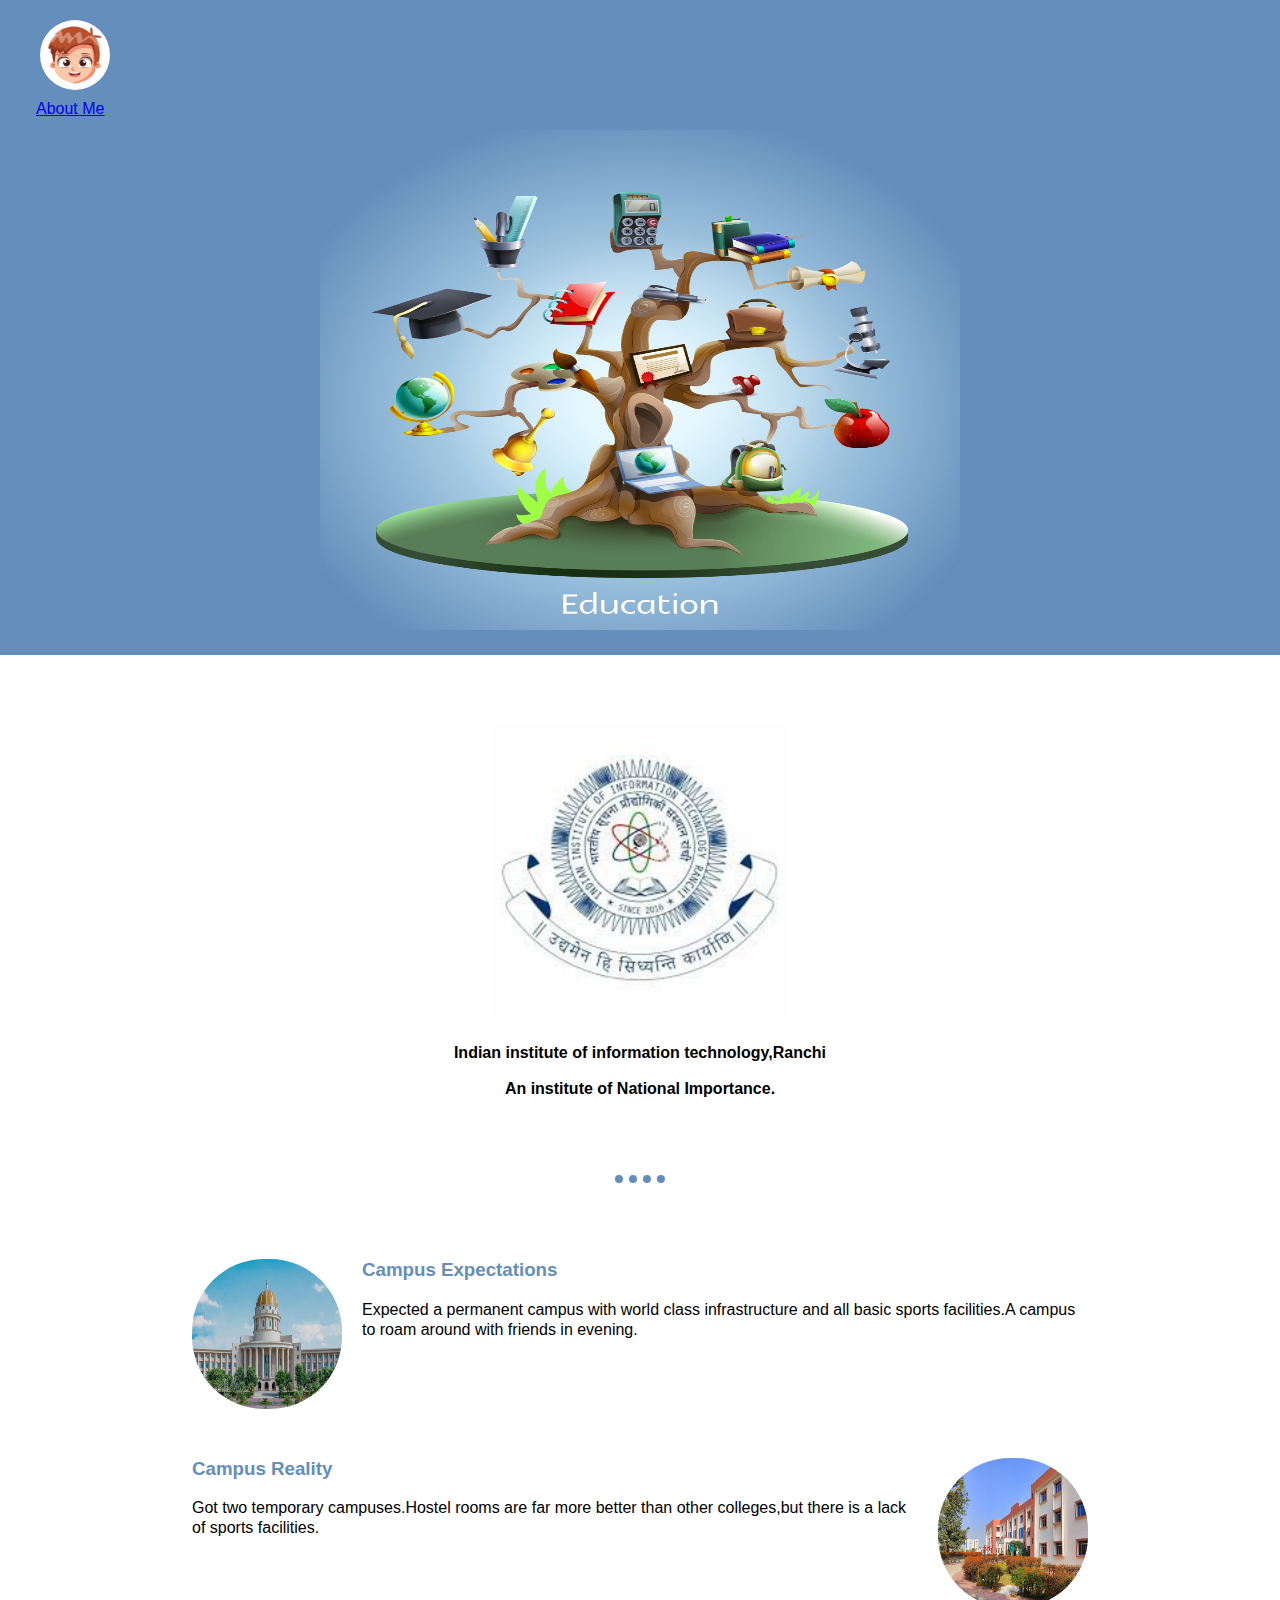
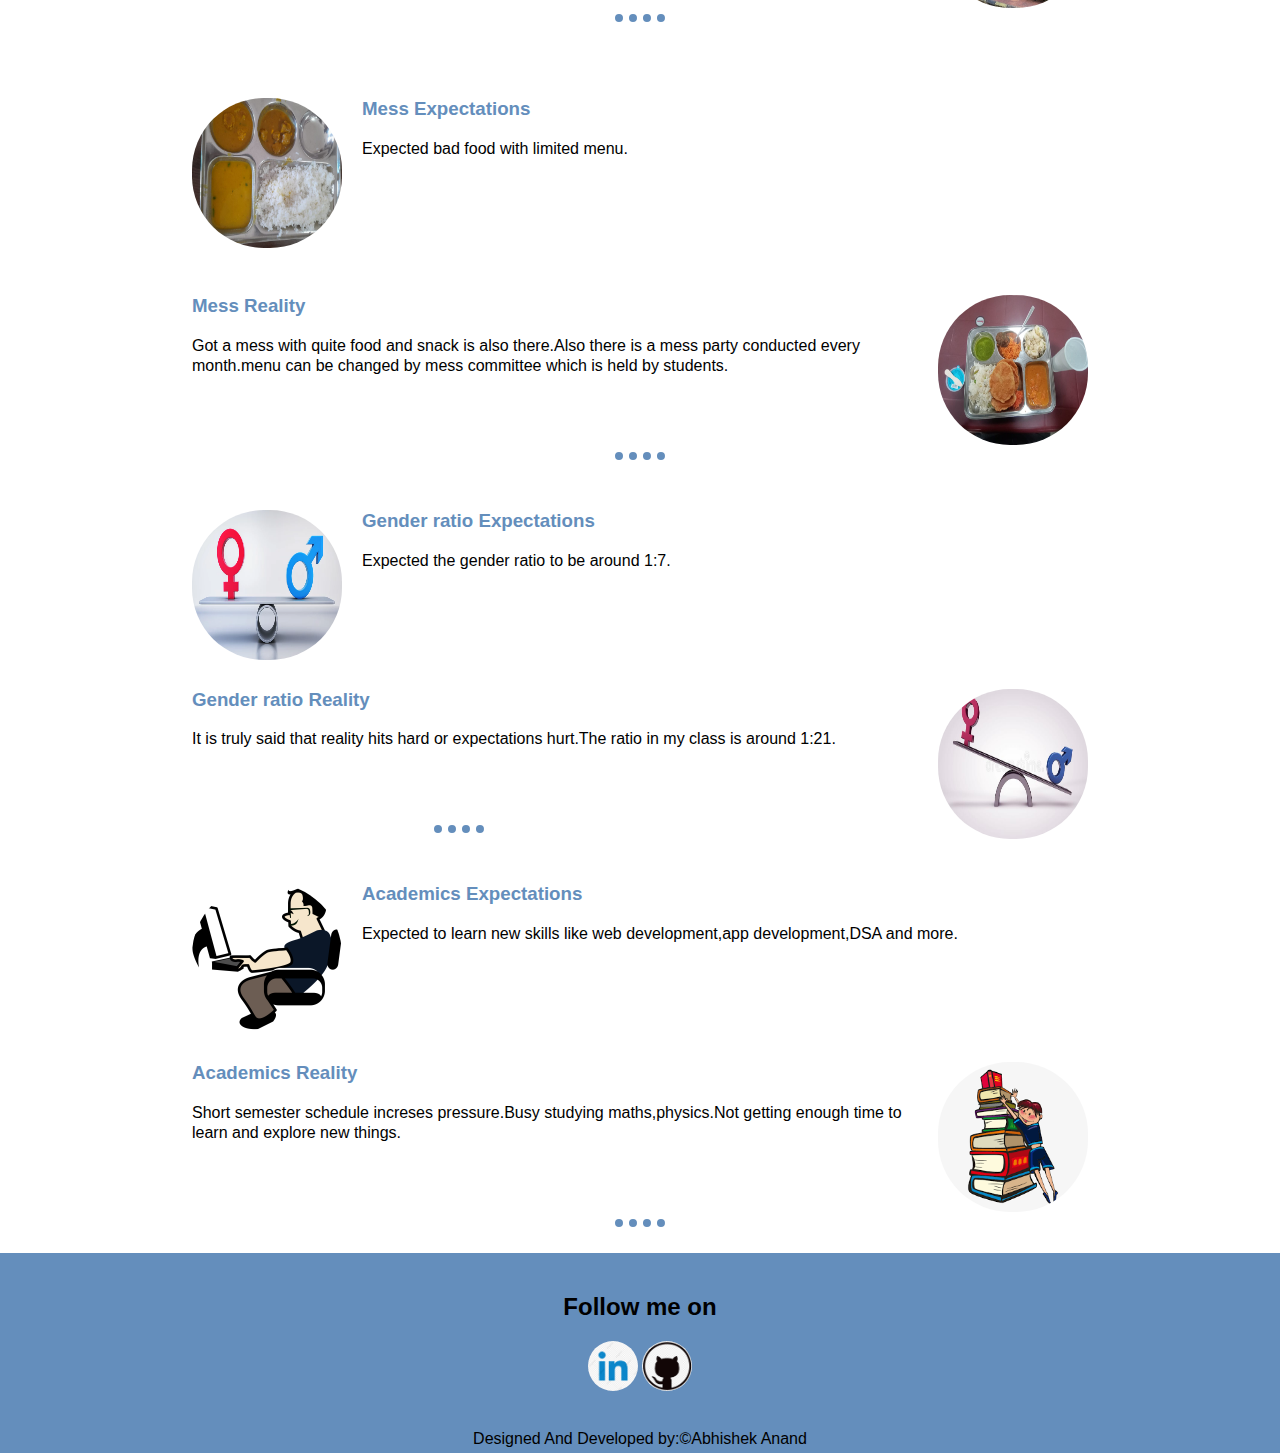
<file: index.html>
<!DOCTYPE html>
<html lang="en">
    <head>
        <meta charset="UTF-8">
        <title>Abhishek's web</title>
        <link rel="icon" href="images/favicon (1).ico">
        <link rel="stylesheet" href="css/styles1.css">
    </head>
    <body>
       <div class="firstdiv">
        <a href="aboutme.html" target="_main"><img class="firstimage" src="images/cute-boy-face-cartoon-cute-boy-face-cartoon-vector-illustration-graphic-design-110654702.jpg" alt="Boy photo"></a>
        <a class="firsta" href="aboutme.html">About Me</a>
       </div>
       <div class="seconddiv">
        <img class="secondimage" src="images/10861.jpg" alt="background image">
       </div>
       <br>
       <div class="thirddiv">
        <img class="thirdimage" src="images/download.jpg" alt="IIIT Ranchi logo">
        <p><strong>Indian institute of information technology,Ranchi</strong></p>
        <p><strong>An institute of National Importance.</strong></p>
       </div>
       <br>
       <hr>
       <br>
       <div class="commondiv">
        <img class="leftimage" src="images/1622530352phpLoWIut.jpeg">
        <h3>Campus Expectations</h3>
        <p>Expected a permanent campus with world class infrastructure and all basic sports facilities.A campus to roam around with friends in evening.</p>
       </div>
       <br>
       <div class="commondiv">
        <img class="rightimage" src="images/banner3.jpg">
        <h3>Campus Reality</h3>
        <p>Got two temporary campuses.Hostel rooms are far more better than other colleges,but there is a lack of sports facilities.</p>
       </div>
       <br>
       <hr>
       <br>
       <div class="commondiv">
        <img class="leftimage" src="images/WhatsApp Image 2023-02-04 at 22.35.46.jpg">
        <h3>Mess Expectations</h3>
        <p>Expected bad food with limited menu.</p>
       </div>
       <br>
       <br>
       <div class="commondiv">
        <img class="rightimage" src="images/WhatsApp Image 2023-02-04 at 22.35.33.jpg">
        <h3>Mess Reality</h3>
        <p>Got a mess with quite food and snack is also there.Also there is a mess party conducted every month.menu can be changed by mess committee which is held by students.</p>
       </div>
       <br>
       <hr>
       <div class="commondiv">
        <img class="leftimage" src="images/e02b40cda3532f5944f610624de1bde79f90a4da-1000x574.webp">
        <h3>Gender ratio Expectations</h3>
        <p>Expected the gender ratio to be around 1:7.</p>
       </div>
       <br>
       <div class="commondiv">
        <img class="rightimage" src="images/male-female-icon-balance-equity-concept-d-render-illustration-185408832.jpg">
        <h3>Gender ratio Reality</h3>
        <p>It is truly said that reality hits hard or expectations hurt.The ratio in my class is around 1:21.</p>
       </div>
       <br>
       <hr>
       <div class="commondiv">
        <img class="leftimage" src="images/R.png">
        <h3>Academics Expectations</h3>
        <p>Expected to learn new skills like web development,app development,DSA and more.</p>
       </div>
       <br>
       <div class="commondiv">
        <img class="rightimage" src="images/download.png">
        <h3>Academics Reality</h3>
        <p>Short semester schedule increses pressure.Busy studying maths,physics.Not getting enough time to learn and explore new things.</p>
       </div>
       <br>
       <hr>
       <br>
       <div class="lastdiv">
        <h2>Follow me on</h2>
        <a href="https://www.linkedin.com/in/abhishek-anand-0b3862257" target="_main"><img class="socials"src="images/download1.png" alt="LinkedIn logo"></a>
        <a href="https://github.com/abhis12github" target="_main"><img class="socials"src="images/download2.png" alt="Github Logo"></a>
        <br>
        <br>
        <p>Designed And Developed by:©Abhishek Anand</p>
       </div>
    </body>
</html>
</file>
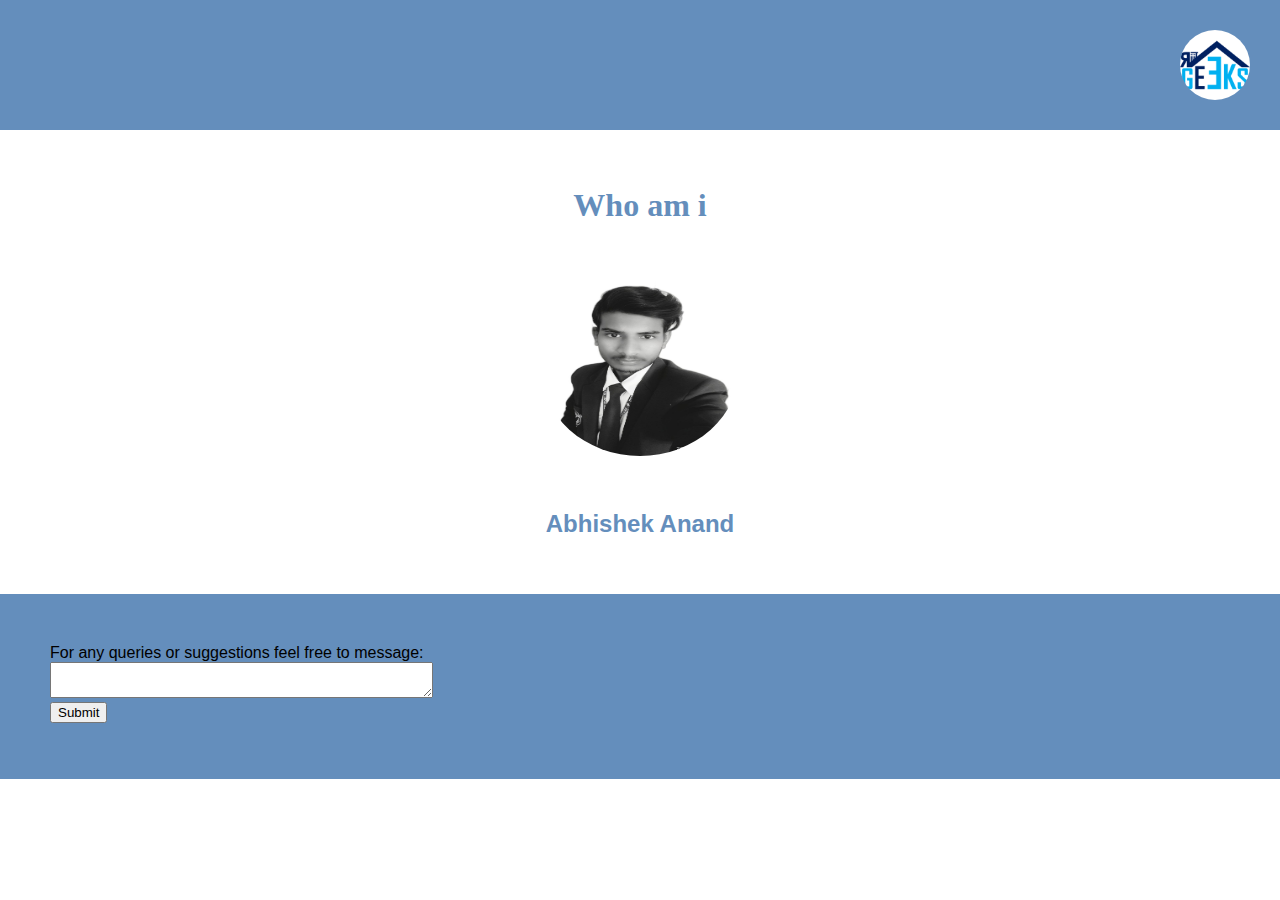
<file: aboutme.html>
<!DOCTYPE html>
<html lang="en">
<head>
    <meta charset="UTF-8">
    <title>About me.page</title>
    <link rel="icon" href="images/favicon (1).ico">
    <link rel="stylesheet" href="css/styles2.css">
</head>
<body>
    <div class="firstdiv">
        <a href="https://houseofgeeks.netlify.app/" target="_main"><img class="firstimage" src="images/house of geeks.png" alt="House of Geeks Logo"></a>
    </div>
    <br>
    <br>
    <h1 style="font-family:cursive;color: #648ebc;">Who am i</h1>
    <img  class="secondimg" src="images/WhatsApp Image 2023-02-05 at 22.14.21.jpg" alt="profile image">
    <h2 style="color: #648ebc;">Abhishek Anand</h2> 
    <br>
    <br>
    <div class="lastdiv">
        <form class="messagebox" action="mailto:mailtomeabhi15@gmail.com" id="" method="post" enctype="text/plain">
            <label">For any queries or suggestions feel free to message:</label>
            <br>
            <textarea name="yourmessage" id="" cols="45" rows="2"></textarea>
            <br>
            <input type="submit">
        </form>
    </div> 
</body>
</html>
</file>
<file: css/styles1.css>
body{
    margin:0;
    font-family: Verdana, Geneva, Tahoma, sans-serif;
}
.firstdiv{
    background-color:#648ebc;
    height:130px;
    width:100%;

}
.seconddiv{
    background-color:#648ebc;
    height:525px;
    width:100%;
    text-align: center;
}
.thirddiv{
    width:50%;
    text-align:center;
    margin:50px auto 50px auto;
}
.commondiv{
    width:70%;
    text-align:left;
    margin:50px auto 50px auto;
}
.lastdiv{
    background-color:#648ebc;
    height:180px;
    width:100%;
    padding-top: 20px;
    text-align:center;

}
.firstimage{
    border-radius: 50%;
    height:70px;
    padding:20px;
    margin-left:20px;
    margin-bottom:0;
}
.secondimage{
    height:500px;
    width:50%;
    padding:0;
}

.thirdimage{
    height:300px;
}
.leftimage{
    margin-right:20px;
    border-radius:48%;
    width:150px;
    height:150px;
    float:left;
}
.rightimage{
    margin-left:20px;
    border-radius:48%;
    width:150px;
    height:150px;
    float:right;
}
.socials{
    border-radius:50%;
    height:50px;
    width:50px;
}
.firsta{
    display:inline-block;
    position:absolute;
    left:36px;
    top:100px;
}
p{
    line-height:20px;
}
h3{
    color:#648ebc;
}
hr{
    border: dotted;
    border-color: #648ebc;
    border-bottom:none;
    border-top-width:8px;
    border-left-width: 0;
    border-right-width: 0;
    width:50px;
  
    
}
.firsta:hover{
    background-color:#3b8fe9;
}
.firstimage:hover{
    opacity:0.3;
}
.leftimage:hover{
    opacity:0.5;
}
.rightimage:hover{
    opacity:0.5;
}
</file>
<file: css/styles2.css>
body{
    font-family:Verdana, Geneva, Tahoma, sans-serif;
    text-align:center;
    margin:0;
}
.firstdiv{
    background-color:#648ebc;
    height:130px;
    width:100%;
}
.lastdiv{
    background-color: #648ebc;
    width:100%;
    height:145px;
    padding-bottom: 40px;
}
.firstimage{
    border-radius: 50%;
    height:70px;
    padding:30px;
    margin-bottom:0;
    float:right;
}
.secondimg{
    border-radius: 50%;
    height:180px;
    width:200px;
    padding:30px;
    margin-bottom:0;

}
.messagebox{
    text-align:left;
    padding: 50px;
}
.firstimage:hover{
    opacity:0.3;
}
</file>
